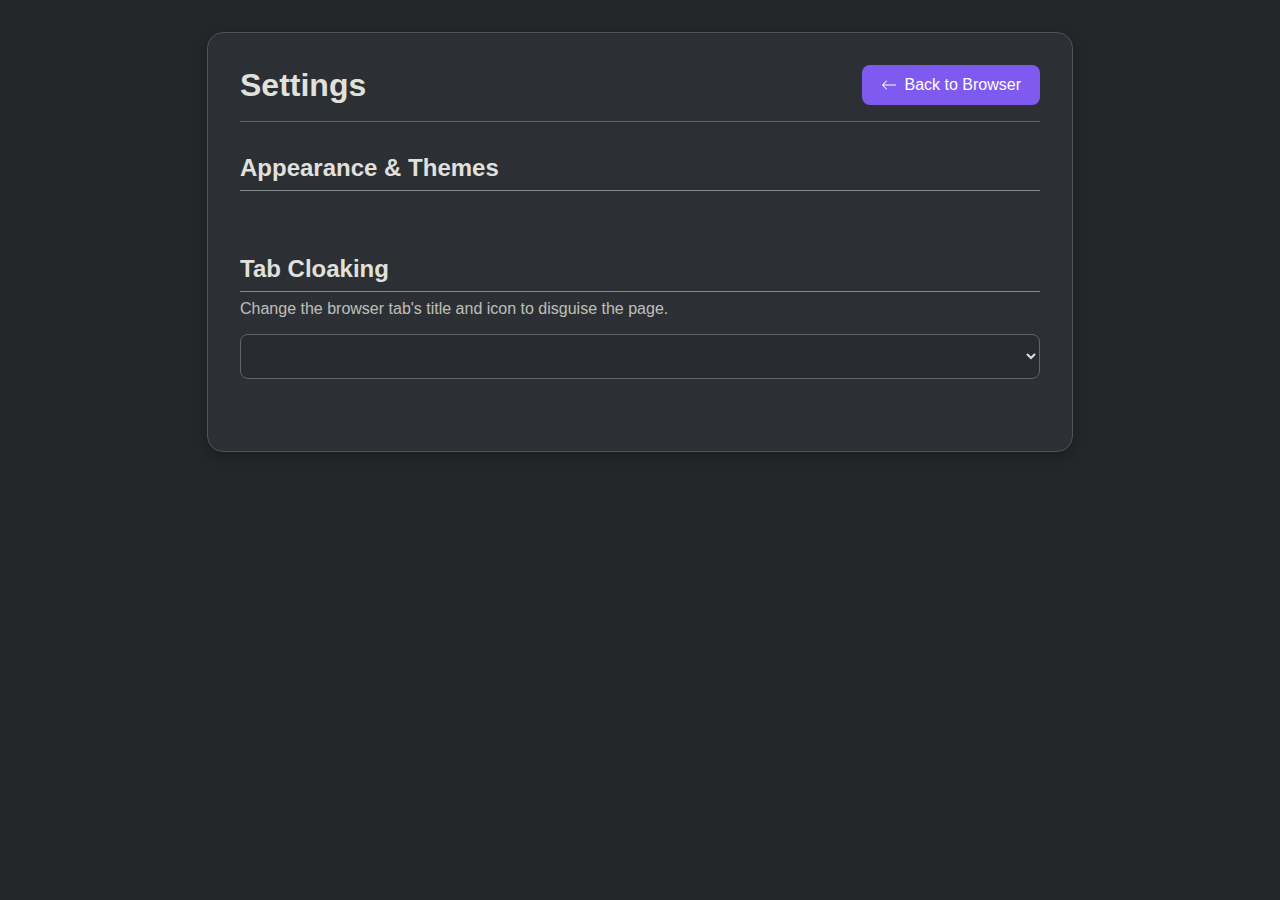
<file: active/settings.html>
<!DOCTYPE html>
<html lang="en">
<head>
    <meta charset="UTF-8">
    <meta name="viewport" content="width=device-width, initial-scale=1.0">
    <title>Settings - VERN MAX</title>
    <link rel="icon" type="image/x-icon" href="logo.png" id="app-favicon" />
    <style>
        /* Define the default theme variables so the page loads with a style */
        :root {
            --current-theme-bg: #23272A;
            --current-theme-text: #E0E1DD;
            --current-theme-accent: #7F5AF0;
            --current-theme-neutral: #2C2F33;
            --current-theme-button-text: #FFFFFF;
            --current-theme-shadow-rgb: 0, 0, 0;
            --current-theme-shadow-opacity-medium: 0.25;
            --current-theme-focus-ring-color: var(--current-theme-accent);
        }

        /* Base Styles */
        body {
            font-family: -apple-system, BlinkMacSystemFont, 'Segoe UI', Roboto, Helvetica, Arial, sans-serif;
            background-color: var(--current-theme-bg);
            color: var(--current-theme-text);
            margin: 0;
            padding: 2rem;
            transition: background-color 0.3s ease, color 0.3s ease;
            display: flex;
            flex-direction: column;
            align-items: center;
        }

        #bg-canvas {
            position: fixed;
            top: 0;
            left: 0;
            width: 100%;
            height: 100%;
            z-index: -1;
            display: none; /* Hidden by default, enabled by animated themes */
        }

        .container {
            max-width: 800px;
            width: 100%;
            background-color: var(--current-theme-neutral);
            border-radius: 16px;
            padding: 2rem;
            box-shadow: 0 4px 15px rgba(var(--current-theme-shadow-rgb), var(--current-theme-shadow-opacity-medium));
            border: 1px solid color-mix(in srgb, var(--current-theme-neutral) 80%, var(--current-theme-text));
        }

        /* Header & Navigation */
        .header {
            display: flex;
            align-items: center;
            justify-content: space-between;
            border-bottom: 1px solid color-mix(in srgb, var(--current-theme-neutral) 70%, var(--current-theme-text));
            padding-bottom: 1rem;
            margin-bottom: 2rem;
        }

        h1 {
            margin: 0;
            font-size: 2rem;
            color: var(--current-theme-text);
        }

        .back-button {
            display: flex;
            align-items: center;
            gap: 8px;
            padding: 10px 18px;
            background-color: var(--current-theme-accent);
            color: var(--current-theme-button-text);
            text-decoration: none;
            border-radius: 8px;
            font-weight: 500;
            transition: background-color 0.2s ease;
            border: 1px solid color-mix(in srgb, var(--current-theme-accent) 60%, transparent);
        }
        .back-button:hover {
            background-color: color-mix(in srgb, var(--current-theme-accent) 80%, #fff);
        }

        /* Settings Sections */
        .settings-section {
            margin-bottom: 2.5rem;
        }

        h2 {
            font-size: 1.5rem;
            margin-top: 0;
            margin-bottom: 1.5rem;
            padding-bottom: 0.5rem;
            border-bottom: 1px solid color-mix(in srgb, var(--current-theme-neutral) 50%, var(--current-theme-text));
        }

        /* Theme Selector Styles */
        .theme-grid {
            display: grid;
            grid-template-columns: repeat(auto-fill, minmax(150px, 1fr));
            gap: 1rem;
        }

        .theme-button {
            padding: 1rem;
            border: 2px solid var(--current-theme-neutral);
            border-radius: 8px;
            cursor: pointer;
            text-align: center;
            font-weight: 500;
            background-color: color-mix(in srgb, var(--current-theme-bg) 50%, var(--current-theme-neutral));
            transition: border-color 0.2s ease, transform 0.2s ease;
            position: relative;
            overflow: hidden;
        }
        .theme-button:hover {
            transform: translateY(-2px);
        }
        .theme-button.active {
            border-color: var(--current-theme-accent);
            box-shadow: 0 0 0 3px color-mix(in srgb, var(--current-theme-accent) 50%, transparent);
        }
        .theme-button .color-preview {
            display: flex;
            height: 40px;
            border-radius: 4px;
            margin-bottom: 0.75rem;
            overflow: hidden;
            border: 1px solid rgba(var(--current-theme-shadow-rgb), 0.1);
        }
        .theme-button .color-preview span {
            flex: 1;
        }

        /* Custom Color Picker */
        .custom-color-picker {
            display: flex;
            align-items: center;
            justify-content: space-between;
            padding: 0.5rem;
        }
        .custom-color-picker input[type="color"] {
            width: 44px;
            height: 44px;
            border: none;
            padding: 0;
            border-radius: 8px;
            cursor: pointer;
            background-color: transparent;
        }
        /* Hides default input UI for a clean look */
        .custom-color-picker input[type="color"]::-webkit-color-swatch-wrapper {
            padding: 0;
        }
        .custom-color-picker input[type="color"]::-webkit-color-swatch {
            border-radius: 6px;
            border: 2px solid var(--current-theme-accent);
        }

        /* Animated Theme Placeholders */
        .animated-preview {
            background-size: 200% 200%;
        }
        .gradient-preview {
            background: linear-gradient(-45deg, #ee7752, #e73c7e, #23a6d5, #23d5ab);
            animation: gradient-bg 10s ease infinite;
        }
        .matrix-preview {
            background-color: #000;
            background-image: url('data:image/svg+xml;utf8,<svg xmlns="http://www.w3.org/2000/svg" width="20" height="20"><text x="0" y="15" font-family="monospace" font-size="12" fill="%2300FF41" opacity="0.3">1</text></svg>');
        }
        @keyframes gradient-bg {
            0% { background-position: 0% 50%; }
            50% { background-position: 100% 50%; }
            100% { background-position: 0% 50%; }
        }

        /* Cloak Settings */
        .cloak-selector {
            width: 100%;
            padding: 0.75rem 1rem;
            font-size: 1rem;
            background-color: color-mix(in srgb, var(--current-theme-bg) 50%, var(--current-theme-neutral));
            color: var(--current-theme-text);
            border: 1px solid color-mix(in srgb, var(--current-theme-neutral) 70%, var(--current-theme-text));
            border-radius: 8px;
            cursor: pointer;
        }
        .cloak-selector:focus {
            outline: none;
            box-shadow: 0 0 0 2px var(--current-theme-focus-ring-color);
        }

    </style>
</head>
<body>
    <canvas id="bg-canvas"></canvas>

    <div class="container">
        <div class="header">
            <h1>Settings</h1>
            <a href="search.html" class="back-button">
                <svg xmlns="http://www.w3.org/2000/svg" width="16" height="16" fill="currentColor" viewBox="0 0 16 16">
                    <path fill-rule="evenodd" d="M15 8a.5.5 0 0 0-.5-.5H2.707l3.147-3.146a.5.5 0 1 0-.708-.708l-4 4a.5.5 0 0 0 0 .708l4 4a.5.5 0 0 0 .708-.708L2.707 8.5H14.5A.5.5 0 0 0 15 8z"/>
                </svg>
                Back to Browser
            </a>
        </div>

        <div class="settings-section">
            <h2>Appearance & Themes</h2>
            <div class="theme-grid" id="theme-grid">
                </div>
        </div>

        <div class="settings-section">
            <h2>Tab Cloaking</h2>
            <p style="opacity: 0.8; margin-top: -1rem; margin-bottom: 1rem;">Change the browser tab's title and icon to disguise the page.</p>
            <select id="cloak-selector" class="cloak-selector">
                </select>
        </div>
    </div>

    <script>
    document.addEventListener('DOMContentLoaded', () => {
        // --- DOM ELEMENTS ---
        const themeGrid = document.getElementById('theme-grid');
        const cloakSelector = document.getElementById('cloak-selector');
        const appFavicon = document.getElementById('app-favicon');
        const bgCanvas = document.getElementById('bg-canvas');
        let ctx = bgCanvas.getContext('2d');
        let animationFrameId;

        // --- DATA DEFINITIONS ---

        const themes = {
            'vern_dark': {
                name: 'Vern Dark',
                colors: { '--current-theme-bg': '#23272A', '--current-theme-text': '#E0E1DD', '--current-theme-accent': '#7F5AF0', '--current-theme-neutral': '#2C2F33', '--current-theme-button-text': '#FFFFFF' }
            },
            'light': {
                name: 'Light',
                colors: { '--current-theme-bg': '#F0F2F5', '--current-theme-text': '#1C1E21', '--current-theme-accent': '#1877F2', '--current-theme-neutral': '#FFFFFF', '--current-theme-button-text': '#FFFFFF' }
            },
            'ocean': {
                name: 'Ocean',
                colors: { '--current-theme-bg': '#0B192F', '--current-theme-text': '#CCD6F6', '--current-theme-accent': '#64FFDA', '--current-theme-neutral': '#112240', '--current-theme-button-text': '#0B192F' }
            },
            'forest': {
                name: 'Forest',
                colors: { '--current-theme-bg': '#1A2A27', '--current-theme-text': '#E4EFE7', '--current-theme-accent': '#5CDB95', '--current-theme-neutral': '#2C4A3F', '--current-theme-button-text': '#1A2A27' }
            },
            'sunset': {
                name: 'Sunset',
                colors: { '--current-theme-bg': '#2E1C2B', '--current-theme-text': '#F9EBE0', '--current-theme-accent': '#FF8C61', '--current-theme-neutral': '#4A2A42', '--current-theme-button-text': '#2E1C2B' }
            },
            'crimson': {
                name: 'Crimson',
                colors: { '--current-theme-bg': '#1c1c1c', '--current-theme-text': '#f2f2f2', '--current-theme-accent': '#e60023', '--current-theme-neutral': '#333333', '--current-theme-button-text': '#ffffff' }
            },
            'amethyst': {
                name: 'Amethyst',
                colors: { '--current-theme-bg': '#2a2135', '--current-theme-text': '#eaddff', '--current-theme-accent': '#c792ea', '--current-theme-neutral': '#3e304f', '--current-theme-button-text': '#ffffff' }
            },
            'copper': {
                name: 'Copper',
                colors: { '--current-theme-bg': '#3D2B24', '--current-theme-text': '#EAE0D5', '--current-theme-accent': '#D98A69', '--current-theme-neutral': '#5C4033', '--current-theme-button-text': '#3D2B24' }
            },
            'rose': {
                name: 'Rosé',
                colors: { '--current-theme-bg': '#3C1827', '--current-theme-text': '#F5E6E8', '--current-theme-accent': '#D87093', '--current-theme-neutral': '#6B2B43', '--current-theme-button-text': '#FFFFFF' }
            },
            'cyber': {
                name: 'Cyber',
                colors: { '--current-theme-bg': '#0c0c14', '--current-theme-text': '#e0ffff', '--current-theme-accent': '#00f7ff', '--current-theme-neutral': '#1a1a2e', '--current-theme-button-text': '#0c0c14' }
            },
            'monochrome': {
                name: 'Monochrome',
                colors: { '--current-theme-bg': '#121212', '--current-theme-text': '#EAEAEA', '--current-theme-accent': '#FFFFFF', '--current-theme-neutral': '#282828', '--current-theme-button-text': '#121212' }
            },
            'nord': {
                name: 'Nord',
                colors: { '--current-theme-bg': '#2E3440', '--current-theme-text': '#ECEFF4', '--current-theme-accent': '#88C0D0', '--current-theme-neutral': '#3B4252', '--current-theme-button-text': '#2E3440' }
            },
             'animated_gradient': {
                name: 'Gradient Flow',
                special: true, // Flag for special handling
                colors: themes.vern_dark.colors // Use a base theme for UI elements
            },
            'animated_matrix': {
                name: 'Matrix',
                special: true,
                colors: { '--current-theme-bg': '#000000', '--current-theme-text': '#00FF41', '--current-theme-accent': '#33FF66', '--current-theme-neutral': '#050505', '--current-theme-button-text': '#000000' }
            },
            'custom_color': {
                name: 'Custom Accent',
                special: true
            }
        };

        const cloakPresets = {
            'none': { title: "Settings - VERN MAX", favicon: "logo.png" },
            'google': { title: "Google", favicon: "https://www.google.com/favicon.ico" },
            'google_classroom': { title: "Classes", favicon: "https://ssl.gstatic.com/classroom/favicon.ico" },
            'google_drive': { title: "My Drive - Google Drive", favicon: "https://ssl.gstatic.com/images/branding/product/1x/drive_2020q4_32dp.png" },
            'clever': { title: "Clever | Portal", favicon: "https://assets.clever.com/launchpad/18324f4b9/favicon.ico?1" },
            'canvas': { title: "Dashboard", favicon: "https://www.instructure.com/themes/instructure/favicon.ico" },
            'schoology': { title: "Home | Schoology", favicon: "https://www.schoology.com/sites/all/themes/schoology_theme/favicon.ico" },
            'wikipedia': { title: "Wikipedia", favicon: "https://en.wikipedia.org/static/favicon/wikipedia.ico" },
            'docs': { title: "Google Docs", favicon: "https://ssl.gstatic.com/docs/documents/images/kix-favicon7.ico" },
            'sheets': { title: "Google Sheets", favicon: "https://ssl.gstatic.com/images/branding/product/1x/sheets_2020q4_32dp.png" },
            'slides': { title: "Google Slides", favicon: "https://ssl.gstatic.com/images/branding/product/1x/slides_2020q4_32dp.png" },
            'edpuzzle': { title: "Edpuzzle", favicon: "https://edpuzzle.imgix.net/favicons/favicon-32.png" },
            'kahoot': { title: "Kahoot!", favicon: "https://kahoot.it/favicon.ico" },
            'quizlet': { title: "Quizlet", favicon: "https://quizlet.com/favicon.ico" },
            'github': { title: "GitHub", favicon: "https://github.githubassets.com/favicons/favicon.svg" },
            'bing': { title: "Bing", favicon: "https://www.bing.com/favicon.ico" },
            'powerschool': { title: "Student and Parent Sign In", favicon: "https://www.powerschool.com/favicon.ico" },
            'gmail': { title: "Gmail", favicon: "https://ssl.gstatic.com/ui/v1/icons/mail/rfr/gmail.ico" },
            'khan_academy': { title: "Khan Academy", favicon: "https://www.khanacademy.org/favicon.ico" },
            'new_tab': { title: "New Tab", favicon: "[data-uri]" },
        };

        // --- FUNCTIONS ---

        function stopAllAnimations() {
            // Stop Matrix animation
            if (animationFrameId) {
                cancelAnimationFrame(animationFrameId);
                animationFrameId = null;
            }
            // Hide canvas and remove gradient class
            bgCanvas.style.display = 'none';
            document.body.classList.remove('theme-animated-gradient');
        }

        function applyTheme(key, customColor = null) {
            stopAllAnimations();

            let themeData = themes[key];
            if (!themeData) themeData = themes['vern_dark'];

            let colorsToApply = themeData.colors;

            // Handle custom accent color theme
            if (key === 'custom_color') {
                const baseTheme = themes['vern_dark'].colors; // Use dark theme as a base
                const accent = customColor || localStorage.getItem('vernCustomAccent') || '#7F5AF0';
                colorsToApply = { ...baseTheme, '--current-theme-accent': accent };
            }

            // Apply the color variables
            if (colorsToApply) {
                 for (const [property, value] of Object.entries(colorsToApply)) {
                    document.documentElement.style.setProperty(property, value);
                }
            }
            
            // Handle special animated themes
            if (key === 'animated_gradient') {
                document.body.classList.add('theme-animated-gradient');
            } else if (key === 'animated_matrix') {
                bgCanvas.style.display = 'block';
                startMatrixAnimation();
            }

            // Update active class on buttons
            document.querySelectorAll('.theme-button').forEach(btn => {
                btn.classList.toggle('active', btn.dataset.themeKey === key);
            });
        }

        function saveAndApplyTheme(key, customColor = null) {
            applyTheme(key, customColor);
            localStorage.setItem('vernTheme', key);
            if (key === 'custom_color' && customColor) {
                localStorage.setItem('vernCustomAccent', customColor);
            }
        }
        
        function applyCloak(key) {
            const preset = cloakPresets[key] || cloakPresets['none'];
            document.title = preset.title;
            appFavicon.href = preset.favicon;
        }

        function saveAndApplyCloak(key) {
            applyCloak(key);
            localStorage.setItem('vernCloakPreset', key);
        }

        // --- INITIALIZATION ---

        // Populate Theme Grid
        Object.keys(themes).forEach(key => {
            const theme = themes[key];
            const button = document.createElement('div');
            button.className = 'theme-button';
            button.dataset.themeKey = key;
            
            if (key === 'custom_color') {
                button.innerHTML = `
                    <div class="custom-color-picker">
                        <span>${theme.name}</span>
                        <input type="color" id="custom-color-input" value="${localStorage.getItem('vernCustomAccent') || '#7F5AF0'}">
                    </div>
                `;
                button.addEventListener('click', (e) => {
                    if (e.target.type !== 'color') {
                        document.getElementById('custom-color-input').click();
                    }
                });
                themeGrid.appendChild(button);

                const colorInput = document.getElementById('custom-color-input');
                colorInput.addEventListener('input', (e) => {
                    saveAndApplyTheme('custom_color', e.target.value);
                });
                colorInput.addEventListener('change', (e) => { // Save final value
                    localStorage.setItem('vernCustomAccent', e.target.value);
                });

            } else {
                 let previewHTML = '<div class="color-preview">';
                if (key === 'animated_gradient') {
                    previewHTML += '<div class="animated-preview gradient-preview"></div>';
                } else if (key === 'animated_matrix') {
                     previewHTML += '<div class="animated-preview matrix-preview"></div>';
                }
                else {
                    previewHTML += `
                        <span style="background-color: ${theme.colors['--current-theme-bg']}"></span>
                        <span style="background-color: ${theme.colors['--current-theme-neutral']}"></span>
                        <span style="background-color: ${theme.colors['--current-theme-accent']}"></span>
                        <span style="background-color: ${theme.colors['--current-theme-text']}"></span>
                    `;
                }
                previewHTML += '</div>';

                button.innerHTML = `${previewHTML}<span>${theme.name}</span>`;
                button.addEventListener('click', () => saveAndApplyTheme(key));
                themeGrid.appendChild(button);
            }
        });

        // Populate Cloak Selector
        Object.keys(cloakPresets).forEach(key => {
            const option = document.createElement('option');
            option.value = key;
            option.textContent = cloakPresets[key].title.split(' - ')[0].split(' | ')[0]; // Show a clean name
            cloakSelector.appendChild(option);
        });
        cloakSelector.addEventListener('change', (e) => saveAndApplyCloak(e.target.value));
        

        // Load and apply saved settings on startup
        const savedTheme = localStorage.getItem('vernTheme') || 'vern_dark';
        const savedCloak = localStorage.getItem('vernCloakPreset') || 'none';
        
        applyTheme(savedTheme);
        cloakSelector.value = savedCloak;
        applyCloak(savedCloak);
    
        // --- MATRIX ANIMATION LOGIC ---
        function startMatrixAnimation() {
            bgCanvas.width = window.innerWidth;
            bgCanvas.height = window.innerHeight;
            
            const letters = 'ABCDEFGHIJKLMNOPQRSTUVWXYZ123456789@#$%^&*()*&^%+-/~{[|`]}';
            const fontSize = 14;
            const columns = bgCanvas.width / fontSize;
            const drops = Array(Math.floor(columns)).fill(1);
            const matrixTheme = themes['animated_matrix'].colors;

            function drawMatrix() {
                ctx.fillStyle = 'rgba(0, 0, 0, 0.05)';
                ctx.fillRect(0, 0, bgCanvas.width, bgCanvas.height);
                ctx.fillStyle = matrixTheme['--current-theme-text'] || '#00FF41';
                ctx.font = `${fontSize}px monospace`;

                for (let i = 0; i < drops.length; i++) {
                    const text = letters[Math.floor(Math.random() * letters.length)];
                    ctx.fillText(text, i * fontSize, drops[i] * fontSize);

                    if (drops[i] * fontSize > bgCanvas.height && Math.random() > 0.975) {
                        drops[i] = 0;
                    }
                    drops[i]++;
                }
                animationFrameId = requestAnimationFrame(drawMatrix);
            }
            drawMatrix();
        }
        window.addEventListener('resize', () => {
            if (bgCanvas.style.display !== 'none') {
                if (animationFrameId) cancelAnimationFrame(animationFrameId);
                startMatrixAnimation();
            }
        });
    });
    </script>
</body>
</html>
</file>
